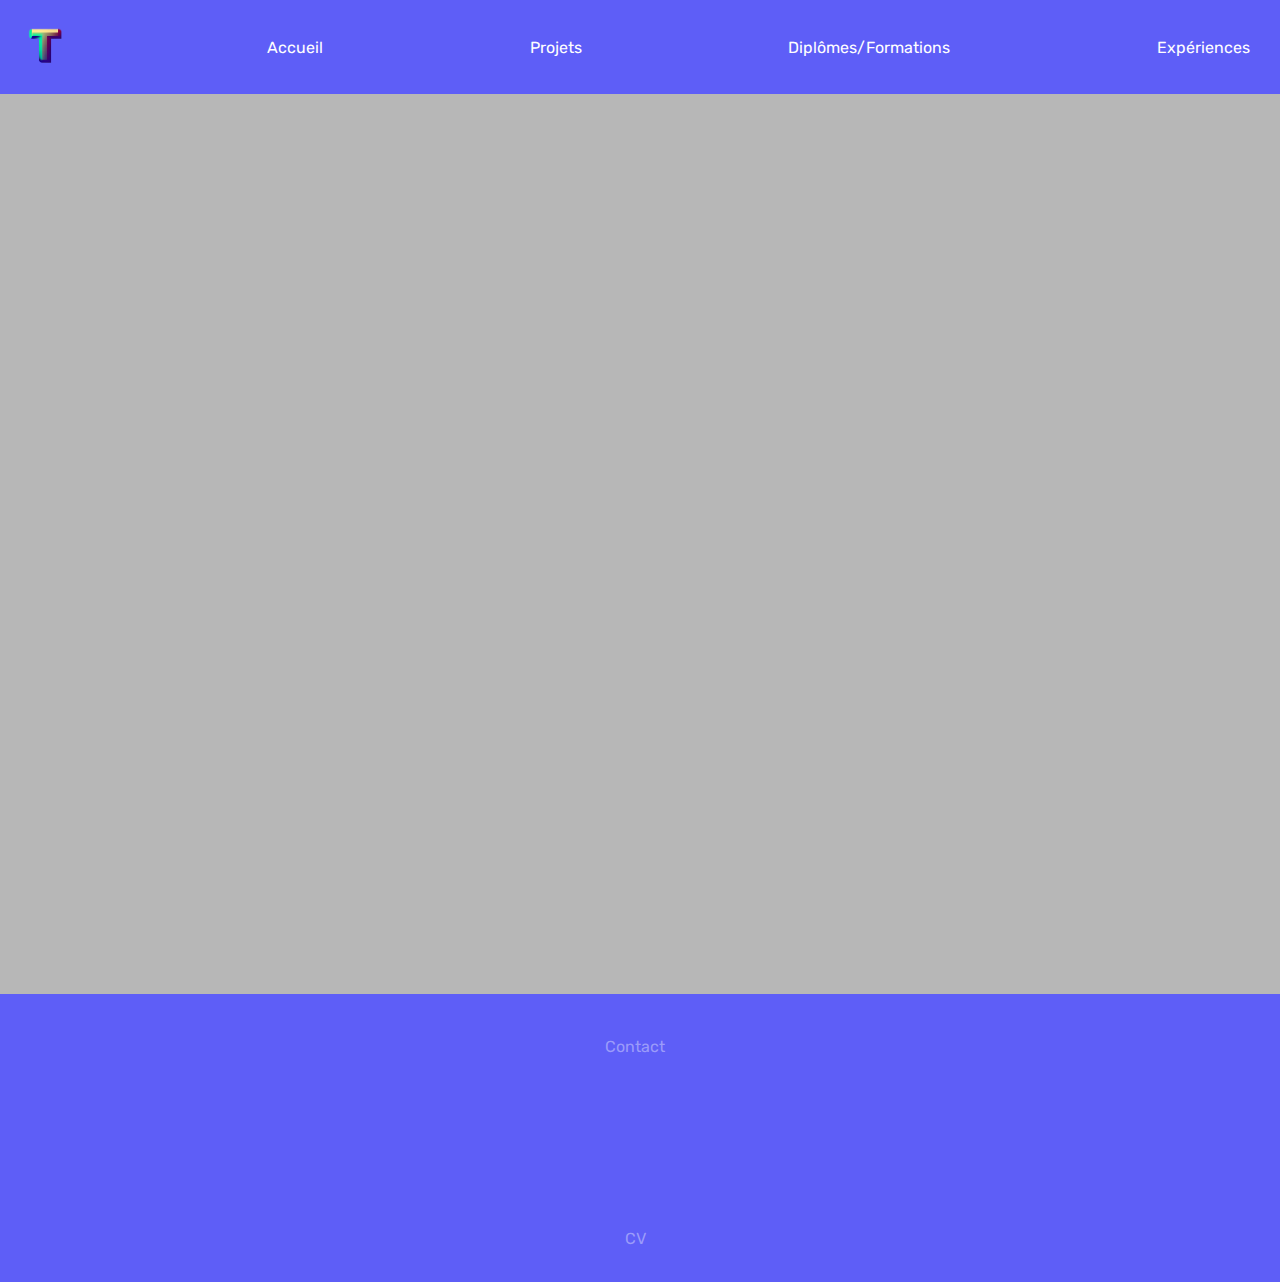
<file: base.html>
<!DOCTYPE html>
<html lang="fr">

<head>
    <meta charset="utf-8" />
    <link rel="stylesheet" href="style/styles.css" />
    <title>Portfolio de Tariel Gabrielyan</title>
    <link rel="icon" href="https://tarielgabrielyan.fr/img/letter.png">
    <meta name='viewport' content='width=device-width, initial-scale=1'>
    <link rel="canonical" href="https://tarielgabrielyan.fr">
    <meta name="description" content="Consulter le site personnel de Tariel Gabrielyan pour y voir ses différents réalisations, ses expériences...">
    <meta property="og:title" content="Tariel Gabrielyan">
    <meta property="og:site_name" content="Portfolio">
    <meta property="og:url" content="https://tarielgabrielyan.fr">
    <meta property="og:description" content="Bienvenue sur mon site personnel. A vous le choix.">
    <meta property="og:type" content="profile">
    <meta property="og:image" content="https://tarielgabrielyan.fr/img/letter.png">
    <link rel="stylesheet" href="https://cdnjs.cloudflare.com/ajax/libs/font-awesome/6.4.0/css/all.min.css" integrity="sha512-iecdLmaskl7CVkqkXNQ/ZH/XLlvWZOJyj7Yy7tcenmpD1ypASozpmT/E0iPtmFIB46ZmdtAc9eNBvH0H/ZpiBw==" crossorigin="anonymous" referrerpolicy="no-referrer" />
</head>

<body>
    <div class="header">
        <a href="index.html" class="zoomcmp"><img src="img/letter.png" alt="logo" style="height: 50px;"></i></a>
        <a href="index.html" class="zoomcmp">Accueil<i class="fa-solid fa-house" style="color: #ffffff;"></i></a>
        <a href="principal.html" class="zoomcmp">Projets<i class="fa-solid fa-folder-open" style="color: #ffffff;"></i></a>
        <a href="principal.html" class="zoomcmp">Diplômes/Formations<i class="fa-solid fa-folder-open" style="color: #ffffff;"></i></a>
        <a href="principal.html" class="zoomcmp">Expériences<i class="fa-solid fa-folder-open" style="color: #ffffff;"></i></a>
    </div>
    <main>
        <div class="content">
            <!-- Content -->
        </div>
    </main>
    <div class="footer">
        <a href="/contact">Contact<i style="margin-left: 5px;" class="fa-solid fa-envelope zoomcmp" style="color: #ffffff;"></i></a>
        <div>
            <a href="/twitter"><i class="fa-brands fa-twitter zoomcmp" style="color: #ffffff;"></i></a>
            <a href="/twitter"><i class="fa-brands fa-discord zoomcmp" style="color: #ffffff;"></i></a>
            <a href="/twitter"><i class="fa-brands fa-instagram zoomcmp" style="color: #ffffff;"></i></a>
            <a href="/twitter"><i class="fa-brands fa-linkedin-in zoomcmp" style="color: #ffffff;"></i></a>
        </div>
        <a href="/cv">CV<i class="fa-regular fa-file zoomcmp" style="color: #ffffff;margin-left: 5px;"></i></a>
    </div>
</body>
</html>
</file>
<file: style/styles.css>
@import url('https://fonts.googleapis.com/css2?family=Nunito:wght@300;500;700;800&display=swap');
@import url('https://fonts.googleapis.com/css2?family=Rubik:wght@400;500&display=swap');

/*Fonction CSS*/
/*Toute la page*/
html {
    scroll-behavior: smooth;
}
body {
    font-family: 'Rubik', sans-serif;
    background-color: #b7b7b7;
    margin: 0;
}

h1{
    color: #0c0ce1;
}

/* header */
.header{
    display: flex;
    flex-direction: row;
    justify-content: space-between;
    align-items: center;
    padding: 20px;
    background-color: #5e5ef7;    
}

.header-content-container{
    display: flex;
    flex-direction: row;
    justify-content:space-between;
    align-items: center;
}

.header-content-container a{
    margin: 20px;
}

.header i{
    font-size: 15px;
    color: white;
    margin: 5px;
}

.header a {
    color: white;
}

.hamburger-container{
    float: left;
    display: none;
    flex-direction: column;
    justify-content: center;
    align-items: center;
    width: 30px;
    height: 20px;
    cursor: pointer;
}

.hamburger{
    width: 100%;
    height: 2px;
    background-color: #ffffff;
    margin: 2px 0;
}

/* footer */
.footer{
    display: flex;
    flex-direction: column;
    justify-content: center;
    align-items: center;
    background-color: #5e5ef7;
}
.footer a{
    padding: 10px;
    border-radius: 5px;
    margin: 20px;
    color: #9b9bfa;
}

.footer div{
    display: flex;
    flex-direction: row;
    justify-content: center;
    align-items: center;
    font-size: 20px;
}

.footer i{
    color: white;
    margin: 5px;
    font-size: 30px;
}
/* main */
main{
    min-height: 100vh;
    display: flex;
    flex-direction: column;
    justify-content: center;
    align-items: center;
}
/* anchor */
a
{
   text-decoration: none;
   color: black;
}
a:hover
{
   text-decoration:double;
   /* color: rgb(35, 56, 175); */
}

/* fonction de zoom sur un composant */
.zoomcmp{
    transition: transform .2s;
}
.zoomcmp:hover{
    transform: scale(1.03);
}

/* project */
.project{
    display: flex;
    flex-direction: row;
    justify-content: space-around;
    align-items: center;
    padding: 10px;
    margin: 10px;
    border-radius: 15px;
    background-color: aliceblue;
    box-shadow: 0 2px 4px rgba(0, 0, 0, 0.4);
}
.project img{
    max-height: 100px;
}

/* Formation */
.formation{
    display: flex;
    flex-direction: row;
    justify-content: space-around;
    align-items: center;
    padding: 10px;
    margin: 10px;
    border-radius: 15px;
    background-color: aliceblue;
    box-shadow: 0 2px 4px rgba(0, 0, 0, 0.4);
}
.formation img{
    max-height: 80px;
    margin-right: 10px;
}
/* Expériences */
.experience{
    display: flex;
    flex-direction: row;
    justify-content: space-around;
    align-items: center;
    padding: 10px;
    margin: 10px;
    border-radius: 15px;
    background-color: aliceblue;
    box-shadow: 0 2px 4px rgba(0, 0, 0, 0.4);
}

.experience img{
    max-height: 80px;
    margin-right: 10px;
}

/* Compétences */
.competence{
    display: flex;
    flex-direction: row;
    justify-content: space-around;
    align-items: center;
    padding: 10px;
    margin: 10px;
    border-radius: 15px;
    background-color: aliceblue;
    box-shadow: 0 2px 4px rgba(0, 0, 0, 0.4);
    font-size: 50px;
}
.competence img{
    max-height: 80px;
    margin-right: 10px;
}

/* wrapper */
.wrapper{
    display: grid;
    grid-template-columns: repeat(3, 1fr);
    grid-gap: 10px;
    grid-auto-rows: minmax(100px, auto);
}
.wrapper a {
    color: #5e5ef7;
}
.wrapper-row{
    display: flex;
    flex-direction: row;
    justify-content: space-around;
    align-items: center;
    padding: 10px;
    margin: 10px;
    border-radius: 15px;
    flex: 1;
}
.wrapper-row a{
    color: #5e5ef7;
}

#contact{
    margin-bottom: 0;
}

/* Media queries */
@media screen and (max-width: 1060px) {
    .header{
        justify-content: center;
        align-items: center;
        flex-direction: column;
        position: relative;
    }
    .header-content-container{
        display: none;
        flex-direction: column;
    }
    .hamburger-container{
        display: flex;
        position: absolute;
        left: 30px;
    }
    .footer a{
        margin: 10px;
    }
    .footer div{
        margin: inherit;
        padding: 0px;
    }
    .footer{
        flex-direction: column;
        justify-content: center;
        align-items: center;
    }
    .zoomcmp{
        transform: scale(1);
    }
    .wrapper-row{
        flex-direction: column;
        justify-content: center;
        align-items: center;
    }
    .wrapper{
        grid-template-columns: repeat(1, 1fr);
    }
}
</file>
